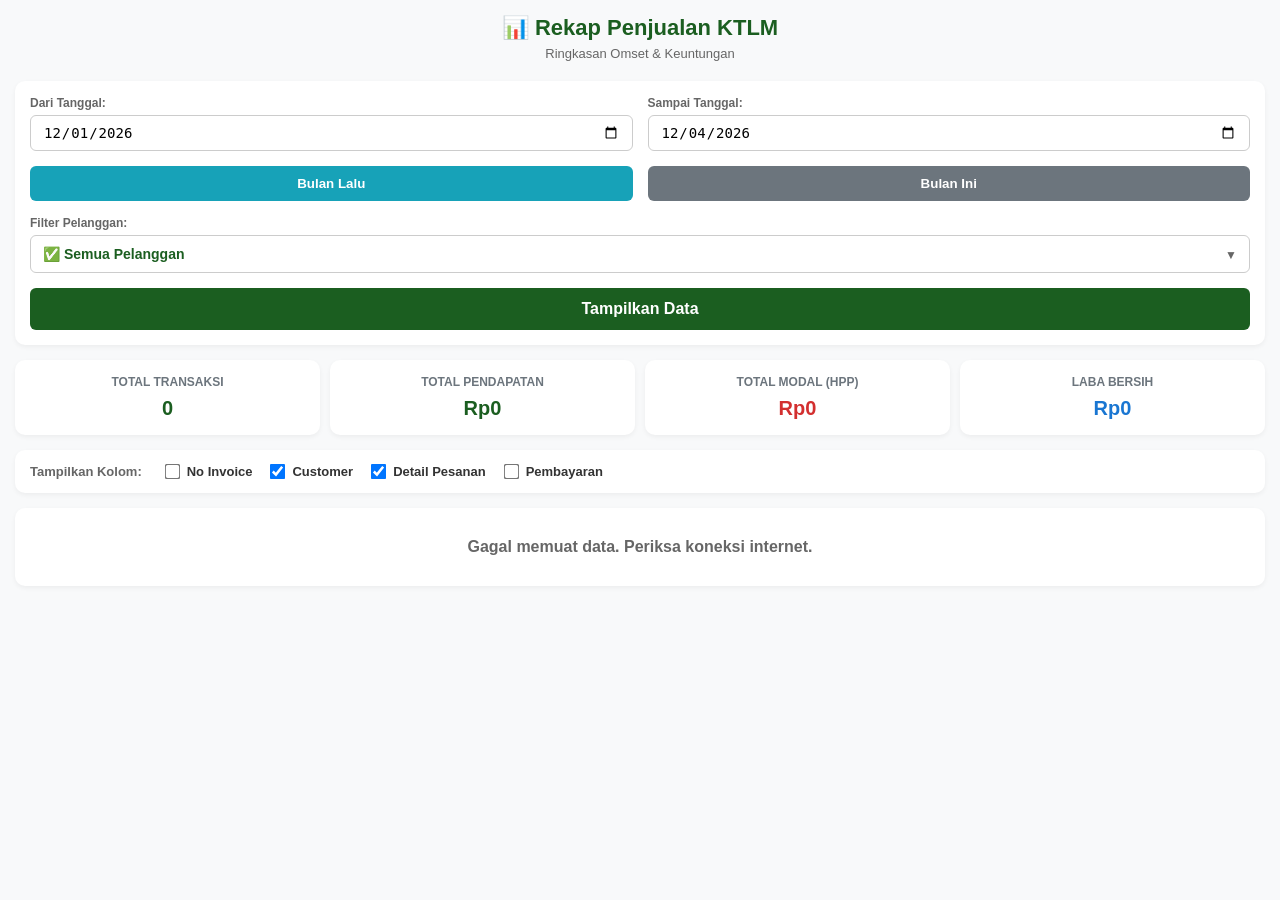
<file: laporan.html>
<!DOCTYPE html>
<html lang="id">
<head>
  <meta charset="UTF-8">
  <meta name="viewport" content="width=device-width, initial-scale=1.0">
  <title>Laporan Penjualan - KTLM Kitchen</title>
  <style>
    :root { --primary: #1b5e20; --bg: #f8f9fa; --text: #333; }
    body { font-family: 'Segoe UI', Tahoma, Geneva, Verdana, sans-serif; background: var(--bg); color: var(--text); margin: 0; padding: 15px; }
    .header { text-align: center; margin-bottom: 20px; }
    .header h1 { color: var(--primary); margin: 0 0 5px 0; font-size: 22px; }
    
    .filter-card { background: white; padding: 15px; border-radius: 10px; box-shadow: 0 2px 5px rgba(0,0,0,0.05); margin-bottom: 15px; display: flex; flex-direction: column; gap: 15px; }
    
    .filter-row { display: flex; gap: 15px; flex-wrap: wrap; }
    
    .form-group { display: flex; flex-direction: column; flex: 1; min-width: 150px; }
    .form-group label { font-size: 12px; font-weight: bold; color: #666; margin-bottom: 5px; }
    .form-group input { padding: 8px 12px; border: 1px solid #ccc; border-radius: 6px; font-size: 14px; }
    .btn-filter { background: var(--primary); color: white; border: none; padding: 10px 20px; border-radius: 6px; font-weight: bold; cursor: pointer; flex: 1; }
    .btn-filter:hover { background: #2e7d32; }

    /* Desain Kotak Centang Multi-Select */
    .dropdown-check-list { position: relative; width: 100%; }
    .dropdown-check-list .anchor { cursor: pointer; display: block; padding: 10px 12px; border: 1px solid #ccc; border-radius: 6px; background: #fff; font-size: 14px; position: relative; font-weight:bold; color:#1b5e20; }
    .dropdown-check-list .anchor:after { content: '▼'; position: absolute; right: 12px; top: 12px; font-size: 12px; color: #666; }
    .dropdown-check-list ul.items { padding: 12px; display: none; position: absolute; background: white; border: 1px solid #ccc; border-radius: 6px; box-shadow: 0 5px 15px rgba(0,0,0,0.1); width: 100%; max-height: 250px; overflow-y: auto; z-index: 100; margin: 5px 0 0 0; list-style: none; box-sizing: border-box; }
    .dropdown-check-list ul.items li { margin-bottom: 12px; font-size: 14px; display: flex; align-items: center; gap: 8px; cursor: pointer; }
    .dropdown-check-list ul.items li:last-child { margin-bottom: 0; }
    .dropdown-check-list ul.items input[type="checkbox"] { transform: scale(1.3); cursor: pointer; }

    /* FITUR BARU: Toggle Kolom */
    .toggle-kolom { background: white; padding: 12px 15px; border-radius: 10px; box-shadow: 0 2px 5px rgba(0,0,0,0.05); margin-bottom: 15px; display: flex; gap: 15px; align-items: center; flex-wrap: wrap; font-size: 13px; }
    .toggle-kolom label { display: flex; align-items: center; gap: 5px; cursor: pointer; color: #333; font-weight: 600;}
    .toggle-kolom input { cursor: pointer; transform: scale(1.2); }

    .summary-grid { display: grid; grid-template-columns: repeat(auto-fit, minmax(150px, 1fr)); gap: 10px; margin-bottom: 15px; }
    .summary-card { background: white; padding: 15px; border-radius: 10px; box-shadow: 0 2px 5px rgba(0,0,0,0.05); text-align: center; }
    .summary-card h3 { margin: 0 0 8px 0; font-size: 12px; color: #6c757d; text-transform: uppercase; }
    .summary-card .value { font-size: 20px; font-weight: 900; color: var(--primary); }
    .value.profit { color: #1976d2; }
    
    .table-container { background: white; border-radius: 10px; box-shadow: 0 2px 5px rgba(0,0,0,0.05); overflow-x: auto; }
    table { width: 100%; border-collapse: collapse; } 
    th, td { padding: 10px 12px; text-align: left; border-bottom: 1px solid #eee; font-size: 12px; }
    th { background: #e8f5e9; color: var(--primary); font-weight: bold; white-space: nowrap; }
    tr:hover { background-color: #f1f8e9; }
    
    /* CSS Sembunyikan Kolom Dinamis */
    table.hide-invoice .col-invoice { display: none; }
    table.hide-customer .col-customer { display: none; }
    table.hide-detail .col-detail { display: none; }
    table.hide-pembayaran .col-pembayaran { display: none; }

    #loadingMsg { text-align: center; padding: 30px; font-weight: bold; color: #666; }
  </style>
</head>
<body>

  <div class="header">
    <h1>📊 Rekap Penjualan KTLM</h1>
    <p style="margin:0; color:#666; font-size:13px;">Ringkasan Omset & Keuntungan</p>
  </div>

  <!-- Filter Tertata Rapi Sesuai Permintaan -->
  <div class="filter-card">
    
    <!-- Baris 1: Dari tanggal - Sampai tanggal -->
    <div class="filter-row">
      <div class="form-group">
        <label>Dari Tanggal:</label>
        <input type="date" id="startDate">
      </div>
      <div class="form-group">
        <label>Sampai Tanggal:</label>
        <input type="date" id="endDate">
      </div>
    </div>

<!-- Baris 2: Bulan Lalu - Bulan Ini -->
    <div class="filter-row">
      <button class="btn-filter" style="background:#17a2b8;" onclick="setLastMonth()">Bulan Lalu</button>
      <button class="btn-filter" style="background:#6c757d;" onclick="setThisMonth()">Bulan Ini</button>
    </div>

    <!-- Baris 3: Filter Pelanggan -->
    <div class="form-group">
      <label>Filter Pelanggan:</label>
      <div class="dropdown-check-list" id="listCustomer">
        <span class="anchor" onclick="toggleCustomerList()">✅ Semua Pelanggan</span>
        <ul class="items" id="customerCheckboxes">
          <!-- Dimuat otomatis -->
        </ul>
      </div>
    </div>
    
    <!-- Baris 4: Tampilkan Data -->
    <button class="btn-filter" style="padding: 12px; font-size: 16px;" onclick="applyFilter()">Tampilkan Data</button>

  </div>

  <!-- Kartu Ringkasan -->
  <div class="summary-grid">
    <div class="summary-card">
      <h3>Total Transaksi</h3>
      <div class="value" id="sumTrx">0</div>
    </div>
    <div class="summary-card">
      <h3>Total Pendapatan</h3>
      <div class="value" id="sumOmset">Rp0</div>
    </div>
    <div class="summary-card">
      <h3>Total Modal (HPP)</h3>
      <div class="value" style="color:#d32f2f;" id="sumHpp">Rp0</div>
    </div>
    <div class="summary-card">
      <h3>Laba Bersih</h3>
      <div class="value profit" id="sumLaba">Rp0</div>
    </div>
  </div>

<!-- Pengaturan Tampilan Kolom (Cocok untuk HP) -->
  <div class="toggle-kolom">
    <strong style="color:#666; margin-right:5px;">Tampilkan Kolom:</strong>
    <label><input type="checkbox" id="chkInvoice" onchange="toggleTableColumns()"> No Invoice</label>
    
    <label><input type="checkbox" id="chkCustomer" checked onchange="toggleTableColumns()"> Customer</label>
    <label><input type="checkbox" id="chkDetail" checked onchange="toggleTableColumns()"> Detail Pesanan</label>

    <label><input type="checkbox" id="chkPembayaran" onchange="toggleTableColumns()"> Pembayaran</label>
  </div>

  <!-- Tabel Data -->
  <div class="table-container">
    <div id="loadingMsg">Memuat data dari database...</div>
    <table id="laporanTable" style="display: none;">
      <thead>
        <tr>
          <th>Tanggal</th>
          <th class="col-invoice">No Invoice</th>
          <th class="col-customer">Customer</th>
          <th class="col-detail">Detail Pesanan</th>
          <th class="col-pembayaran">Pembayaran</th>
          <th>Omset</th>
        </tr>
      </thead>
      <tbody id="laporanBody"></tbody>
    </table>
  </div>

  <!-- Pastikan versi JS-nya naik agar browser membersihkan cache -->
  <script src="laporan.js?v=8"></script>
</body>
</html>
</file>
